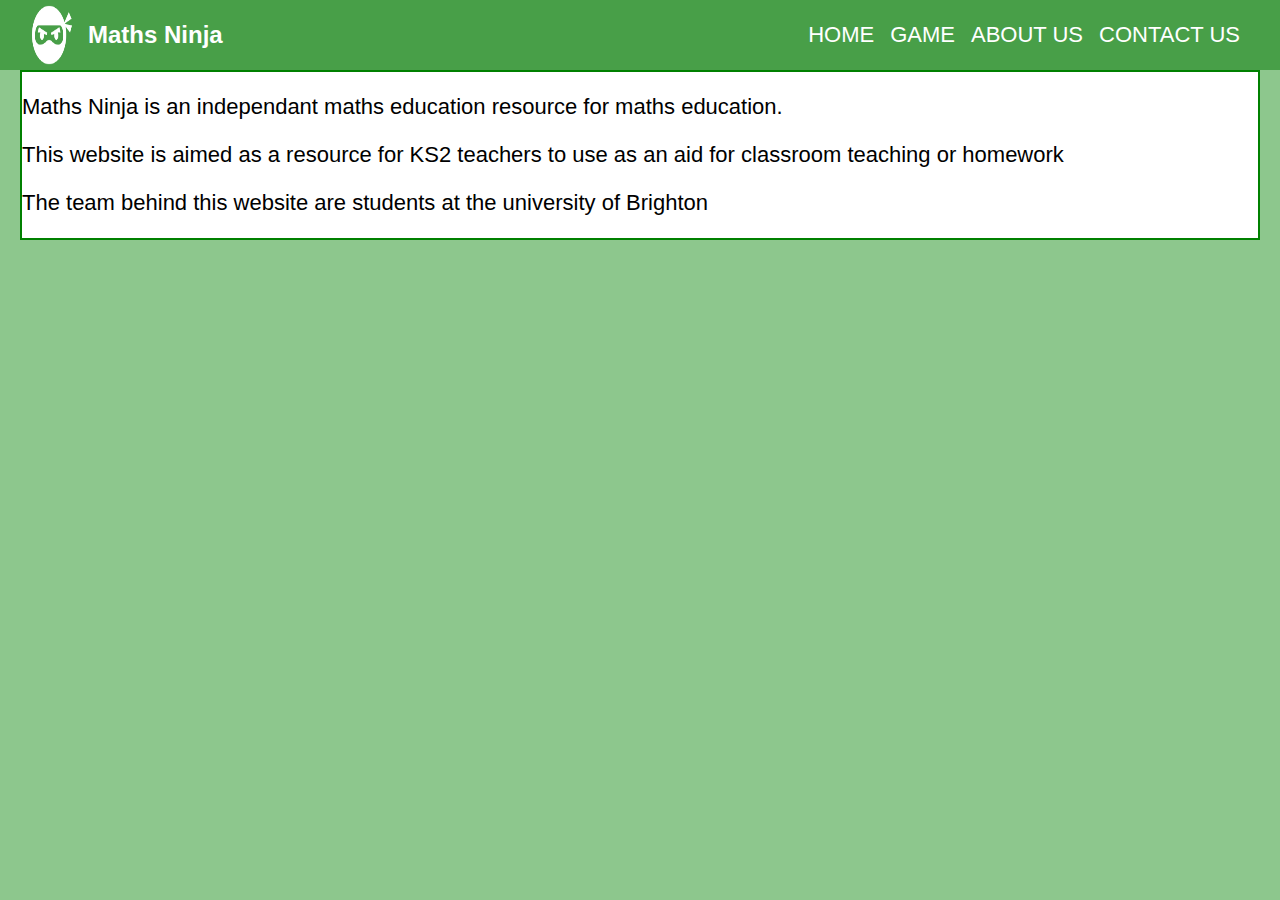
<file: about-us.html>
<!DOCTYPE html>
<html lang="en">
<head>
    <link rel="stylesheet" href="index.css" />
    <meta charset="UTF-8" />
    <meta name="viewport" content="width=device-width, initial-scale=1.0" />
    <title>Maths Ninjas</title>
</head>
<body>
    <nav>
        <div class="logo">
          <a href="index.html">
            <img class="logo-img" src="images/logo.png" alt="" />
            <h2>Maths Ninja</h2>
          </a>
        </div>
        <div class="nav-links">
          <ul>
            <!-- Navigation Bar Links -->
            <li><a href="main.html">HOME</li>
            <li><a href= "game.html">GAME</li></a>
            <li><a href="about-us.html">ABOUT US</a></li>
            <li><a href="contact.html">CONTACT US</a></li>
          </ul>
        </div>
      </nav>
      <div id = main>   
		<p>Maths Ninja is an independant maths education resource for maths education.</p>
		<p>This website is aimed as a resource for KS2 teachers to use as an aid for classroom teaching or homework</p>
		<p>The team behind this website are students at the university of Brighton</p>

       
      </div>
        
       </body>
</file>
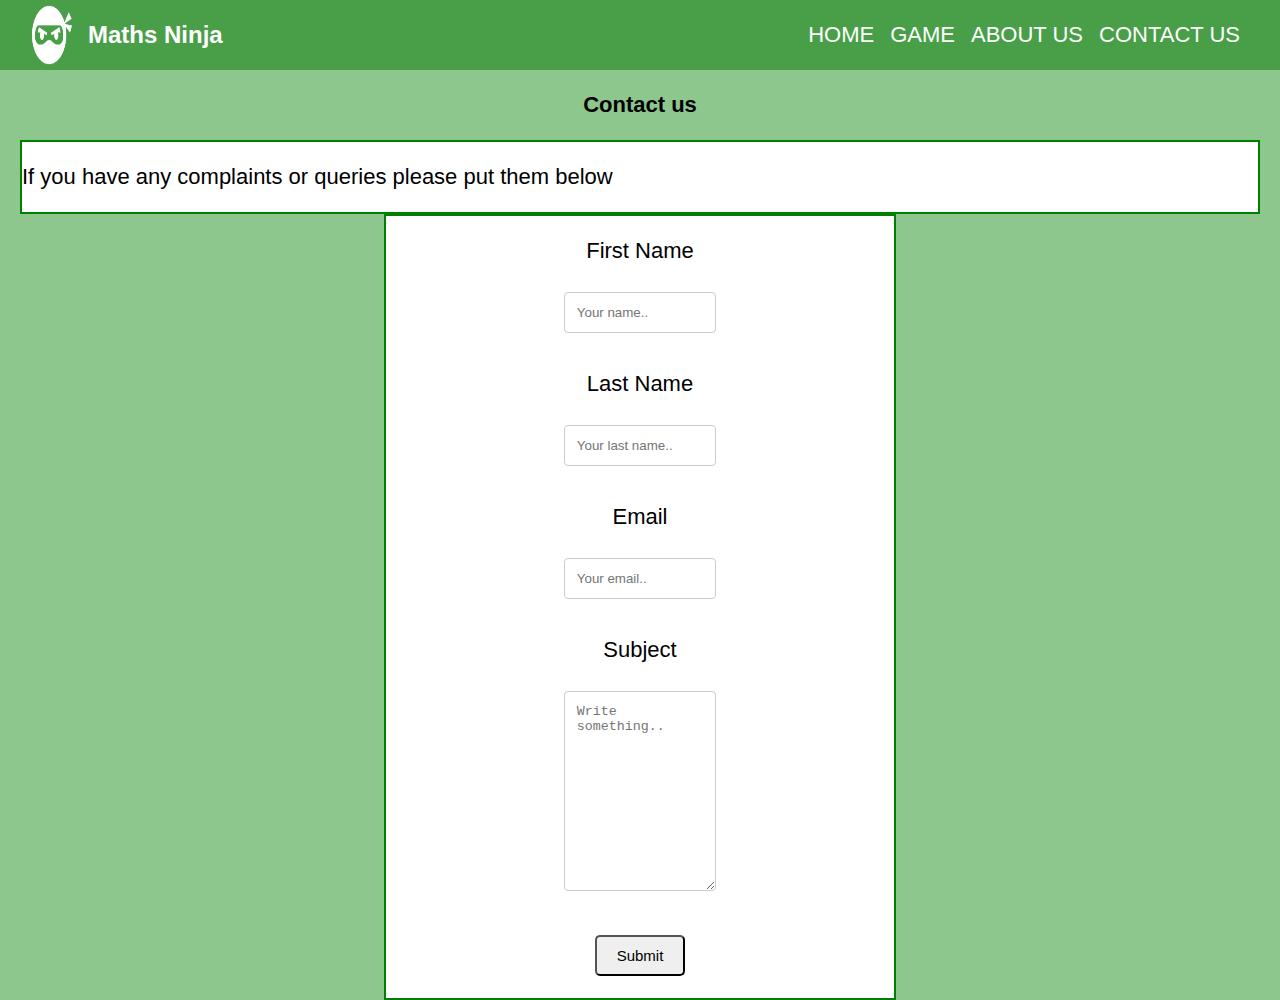
<file: contact.html>
<!DOCTYPE html>
<html lang="en">
<head>
    <link rel="stylesheet" href="index.css" />
    <meta charset="UTF-8" />
    <meta name="viewport" content="width=device-width, initial-scale=1.0" />
    <title>Maths Ninjas</title>
</head>
<body>
    <nav>
        <div class="logo">
          <a href="index.html">
            <img class="logo-img" src="images/logo.png" alt="" />
            <h2>Maths Ninja</h2>
          </a>
        </div>
        <div class="nav-links">
          <ul>
            <!-- Navigation Bar Links -->
            <li><a href ="main.html">HOME</li>
			<li><a href ="game.html">GAME</a></li>
            <li><a href="about-us.html">ABOUT US</a></li>
            <li><a href="contact.html">CONTACT US</a></li>
          </ul>
        </div>
      </nav>
      <div id = heading>
        <p><b>Contact us</b></p>
       </div>
	   
	   <div id = main>
	   <p> If you have any complaints or queries please put them below</p>
	   </div>
	   <div id = form>
	   <center>
	     <form action="action_page.php">

		<p><label for="fname">First Name</label></p>
		<p><input type="text" id="fname" name="firstname" placeholder="Your name.."></p>

		<p><label for="lname">Last Name</label></p>
		<p><input type="text" id="lname" name="lastname" placeholder="Your last name.."></p>
		<p><label for="email">Email</Label></p>
		<p><input type="text" id=email" name ="email" placeholder="Your email.."></p>


    <p><label for="subject">Subject</label></p>
    <p><textarea id="subject" name="subject" placeholder="Write something.." style="height:200px"></textarea></p>

    <p><input type="submit" value="Submit"></p>
	</center>
  </form>
  </div>
       </body>
</file>
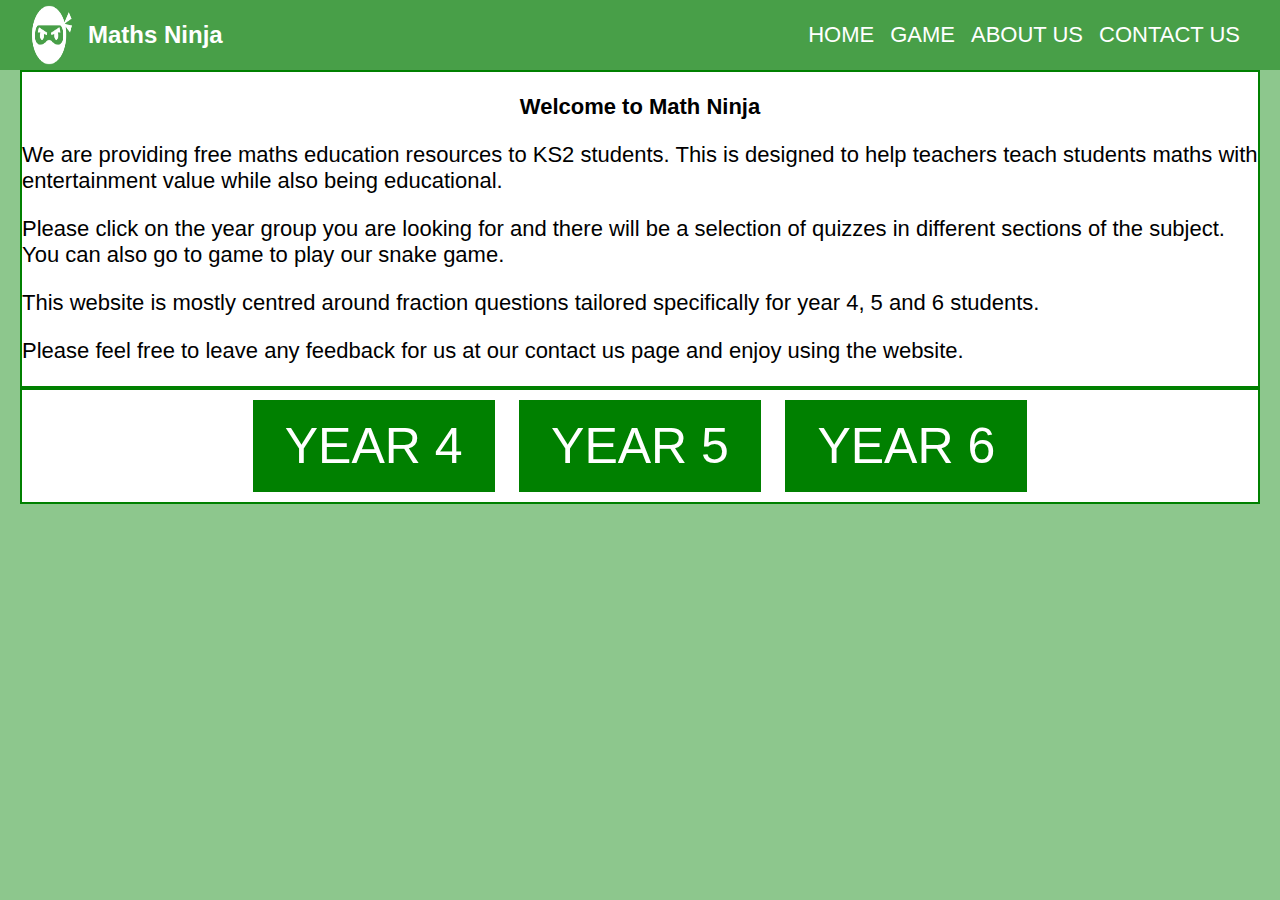
<file: main.html>
<!DOCTYPE html>
<html lang="en">
<head>
    <link rel="stylesheet" href="index.css" />
    <meta charset="UTF-8" />
    <meta name="viewport" content="width=device-width, initial-scale=1.0" />
    <title>Maths Ninjas</title>
</head>
<body>
    <nav>
        <div class="logo">
          <a href="index.html">
            <img class="logo-img" src="images/logo.png" alt="" />
            <h2>Maths Ninja</h2>
          </a>
        </div>
        <div class="nav-links">
          <ul>
            <!-- Navigation Bar Links -->
            <li><a href = "main.html">HOME</li>
            <li><a href= "game.html">GAME</li></a>
            <li><a href="about-us.html">ABOUT US</a></li>
            <li><a href="contact.html">CONTACT US</a></li>
          </ul>
        </div>
      </nav>
      <div id = main>
        <center><p> <b>Welcome to Math Ninja</b></p></center>


<p>We are providing free maths education resources to KS2 students. This is designed to help teachers teach students maths with entertainment value while also being educational.</p>


<p>Please click on the year group you are looking for and there will be a selection of quizzes in different sections of the subject. You can also go to game to play our snake game.</p>


<p>This website is mostly centred around fraction questions tailored specifically for year 4, 5 and 6 students.</p>


<p>Please feel free to leave any feedback for us at our contact us page and enjoy using the website. </p>
       </div>
      <div id = main>   
       <div id="yearGroup">
        <a href = "index.html"><button type ="Year4">YEAR 4 </button></a>
        <a href = "mixedfractions.html"><button type ="Year5">YEAR 5</button></a>
        <a href = "addWithImproper.html"><button type ="Year5">YEAR 6</button></a>
       </div>
       
      </div>

       </body>
</file>
<file: index.css>
body {
    font-family: sans-serif;
 }

 p{
    font-size: 22px;
 }

 li{
   font-size: 22px;
 }

 body, html {
  margin: 0;
  padding: 0;
  height: 100%;
  background-color: #8dc78d;
}



   h1{
    font-family: sans-serif;
    font-size: 40px;
    color: green;
   }
   button{
    font-family: sans-serif;
    font-size: 20px;
    color: white;
    background-color: green;
    font-family: sans-serif;
    padding: 16px 32px;
    border: 2px solid green;
   }
   button:hover{
    color:green;
    background-color: white;
    border: 2px solid green;
   }
      #heading{
			align-items: center;
			max-width: fit-content;
			margin-inline: auto;
			font-size: 36;
	   
   }

   #subHeading{
    font-family: sans-serif;
    font-size: 30px;
    color: green;
   }

   #examples{
    font-family: sans-serif;
    font-size: 25px;
    color: green;
   }

   #main{
    border: 2px solid green;
    background-color: white;
    margin-left: 20px;
    margin-right: 20px;
   }

   #box{
    margin-left: 20px;
    margin-right: 20px;
   }
   #yearGroup {
    text-align: center; /* Center-align the buttons */
}

#yearGroup a {
    text-decoration: none; /* Remove underline from anchor tags */
}

#yearGroup button {
    padding: 15px 30px; /* Increase padding to make buttons larger */
    margin: 10px; /* Add spacing between buttons */
    font-size: 50px; /* Adjust font size */
}
     #form{
    border: 2px solid green;
    background-color: white;
    margin-left: 30%;
    margin-right: 30%;
	align-items: center;
   }

   #quiz{
    border: 2px solid green;
   }
   nav {
    height: 70px;
    background-color: #489f48;
    color: #FFFFFF;
    padding: 0 2rem;
    display: flex;
    justify-content: space-between;
    align-items: center;
    position: sticky;
    top: 0;
  }
  
  .nav-links ul {
    display: flex;
    background-color: transparent;
  }
  
  nav li {
    list-style: none;
    margin: 0 0.5rem;
  }
  
  nav a {
    text-decoration: none;
    color: white;
  }

  .logo a {
    display: flex;
    background-color: transparent;
  }
  
  .logo-img {
    width: 40px;
    margin-right: 1em;
    filter: invert(100%);
    background: transparent;
  }

  
input[type=text], select, textarea {
  width: 30%; 
  padding: 12px; 
  border: 1px solid #ccc; 
  border-radius: 4px; 
  box-sizing: border-box; 
  margin-top: 6px; 
  margin-bottom: 16px; 
  resize: vertical 
  align-items: center;
}

.quizForm {
    max-width: 600px;
    margin: 0 auto;
}

.question {
    border: 1px solid darkgray;
    border-radius: 15px;
    padding: 20px;
    margin-bottom: 20px;
    text-align: center;
    overflow: hidden;
}

.question p {
    margin-bottom: 20px;
}

.question label {
    display: inline-block;
    margin-bottom: 10px;
}

.question label:nth-child(odd) {
    clear: left;
    width: 50%;
    float: left;
}

.question label:nth-child(even) {
    width: 50%;
    float: right;
    clear: right;
}



input[type="submit"] {
    display: block;
    margin: 20px auto;
    font-size: 15px;       /* Increase font size */
    padding: 10px 20px;    /* Increase padding */
    border-radius: 5px;    /* Optional: Add rounded corners */
}
h2 {
    text-align: center;
    margin-bottom: 20px;
}
</file>
